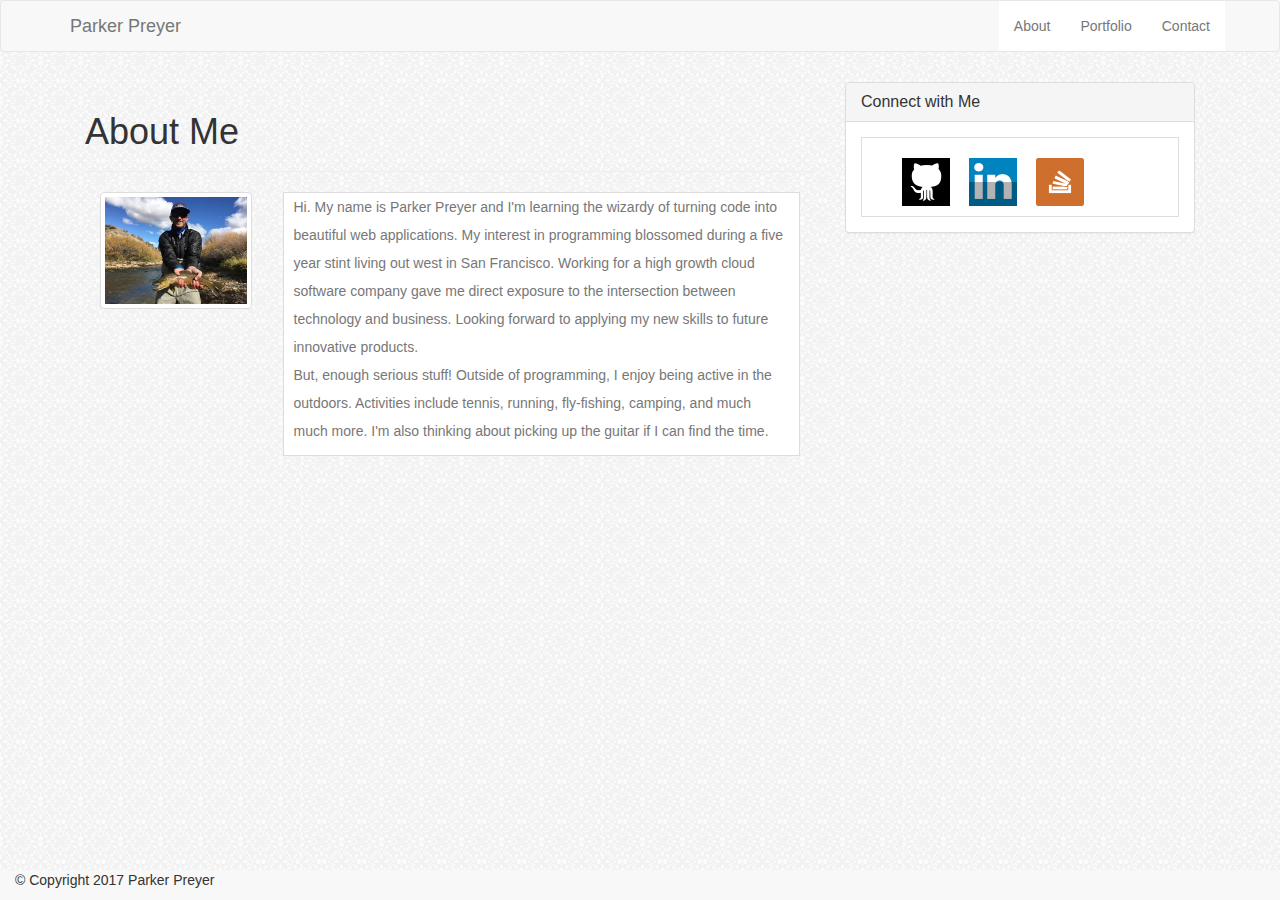
<file: index.html>
<!DOCTYPE html>
<html lang="en-us">

<head>

  <meta charset="UTF-8">
  <meta name="viewport" content="width=device-width, initial-scale=1">

  <title>Parker Preyer: Portfolio</title>

  <link rel='stylesheet' type='text/css' href='assets/style.css/reset.css' />
  <!-- Bootstrap CDN -->
  <link rel="stylesheet" href="https://maxcdn.bootstrapcdn.com/bootstrap/3.3.6/css/bootstrap.min.css" />
  <link rel='stylesheet' type='text/css' href='assets/style.css/style.css' />
</head>

<body>

  <nav class="navbar navbar-default">
    <div class="container">
      <div class="navbar-header">
        <a class="navbar-brand" href="index.html">Parker Preyer</a>
      </div>
        <ul class="nav navbar-nav navbar-right">
          <li><a href="index.html">About</a></li>
          <li><a href="portfolio.html">Portfolio</a></li>
          <li><a href="contact.html">Contact</a></li>
        </ul>
    </div>
  </nav>

  <div class="container">
    <div class="row">
      <div class="col-md-8">
        <div class="page-header">
          <h1>About Me</h1>
        </div>
        <div class="row">
          <div class="col-md-3">
            <img src='assets/images/parker_fishing.jpg' alt='Parker fly-fishing' class="img-thumbnail">
          </div>
          <div class="col-md-9">
            <p>
              Hi.  My name is Parker Preyer and I'm learning the wizardy of turning code into beautiful web applications.  My interest in programming blossomed during a five year stint living out west in San Francisco.  Working for a high growth cloud software company gave me direct exposure to the intersection between technology and business.  Looking forward to applying my new skills to future innovative products.
              <br>
              But, enough serious stuff!  Outside of programming, I enjoy being active in the outdoors.  Activities include tennis, running, fly-fishing, camping, and much much more.  I'm also thinking about picking up the guitar if I can find the time.
            </p>
          </div>
        </div>
      </div>

      <div class="col-md-4">
        <div class="panel panel-default">
          <div class="panel-heading">
            <h3 class="panel-title">Connect with Me</h3>
          </div>
          <div class="panel-body">
            <div class='logos'>
            <a href='https://github.com/' target='_blank'>
              <img src='assets/images/github.png' id='github' alt='github account'>
            </a>
            <a href='https://www.linkedin.com/' target='_blank'>
              <img src='assets/images/linkedin.png' id='linkedin' alt='linkedin account'>
            </a>
            <a href='https://stackoverflow.com/' target='_blank'>
              <img src='assets/images/stack.png' id='stackoverflow' alt='stackoverflow account'>
            </a>
          </div>
          </div>
        </div>
      </div>
    </div>
  </div>

  <!-- Empty div for sticky footer -->
  <div class='push'>
  </div>
  
 <footer class="navbar-default navbar-fixed-bottom">
  <div class="container-fluid">
    <p class='copyright'>
        &copy Copyright 2017 Parker Preyer
    </p>
  </div>
</footer>

</body>
</html>
</file>
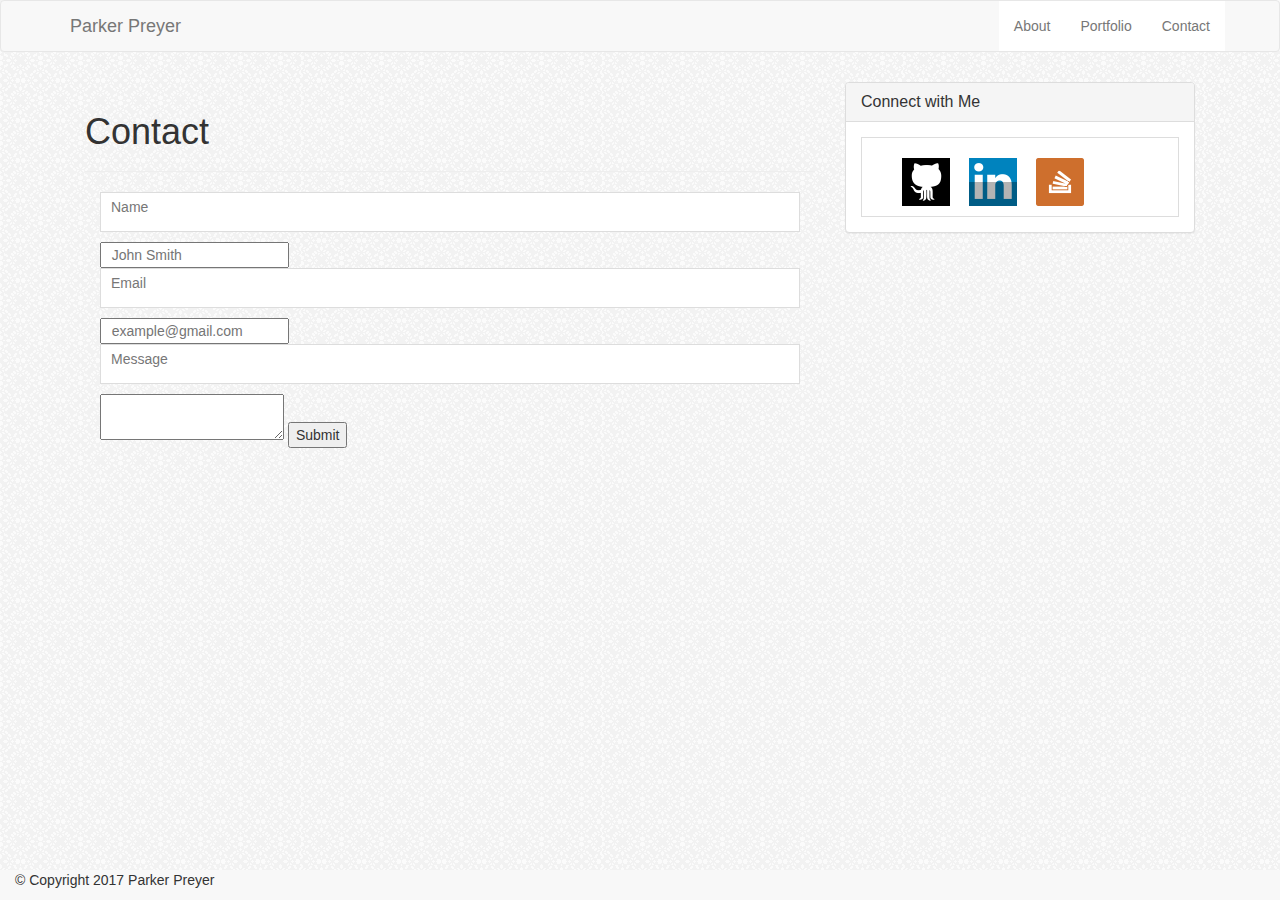
<file: contact.html>
<!DOCTYPE html>
<html lang="en-us">

<head>

  <meta charset="UTF-8">
  <meta name="viewport" content="width=device-width, initial-scale=1">

  <title>Parker Preyer: Portfolio</title>

  <link rel='stylesheet' type='text/css' href='assets/style.css/reset.css' />
  <!-- Bootstrap CDN -->
  <link rel="stylesheet" href="https://maxcdn.bootstrapcdn.com/bootstrap/3.3.6/css/bootstrap.min.css" />
  <link rel='stylesheet' type='text/css' href='assets/style.css/style.css' />
</head>

<body>

  <nav class="navbar navbar-default">
    <div class="container">
      <div class="navbar-header">
        <a class="navbar-brand" href="index.html">Parker Preyer</a>
      </div>
        <ul class="nav navbar-nav navbar-right">
          <li><a href="index.html">About</a></li>
          <li><a href="portfolio.html">Portfolio</a></li>
          <li><a href="contact.html">Contact</a></li>
        </ul>
    </div>
  </nav>

 <div class="container">
    <div class="row">
      <div class="col-md-8">
        <div class="page-header">
          <h1>Contact</h1>
        </div>
        <div class="row">
          <div class="col-md-12">
          <div class='contact-form'>
          <form>
            <p class='form-label'>
              Name
            </p>
            <input type='text' name='Name' class='input-field' placeholder= '  John Smith' required />

            <p class='form-label'>
              Email
            </p>
            <input type='email' name='email' class='input-field' placeholder= '  example@gmail.com' required />
            <p class='form-label'>
                Message
            </p>
            <textarea name='message' v class='input-field' id='text-box' placeholder= ' Leave Parker a message.' required >
            </textarea>
            <input type='submit'>
          </form>   
          </div>
          </div> 
        </div>
      </div>

      <div class="col-md-4">
        <div class="panel panel-default">
          <div class="panel-heading">
            <h3 class="panel-title">Connect with Me</h3>
          </div>
          <div class="panel-body">
            <div class='logos'>
            <a href='https://github.com/' target='_blank'>
              <img src='assets/images/github.png' id='github' alt='github account'>
            </a>
            <a href='https://www.linkedin.com/' target='_blank'>
              <img src='assets/images/linkedin.png' id='linkedin' alt='linkedin account'>
            </a>
            <a href='https://stackoverflow.com/' target='_blank'>
              <img src='assets/images/stack.png' id='stackoverflow' alt='stackoverflow account'>
            </a>
          </div>
          </div>
        </div>
      </div>
    </div>
  </div>



  <!-- Empty div for sticky footer -->
  <div class='push'>
  </div>
  
 <footer class="navbar-default navbar-fixed-bottom">
  <div class="container-fluid">
    <p class='copyright'>
        &copy Copyright 2017 Parker Preyer
    </p>
  </div>
</footer>

</body>
</html>
</file>
<file: assets/style.css/style.css>
body {
	margin: 0 auto;
	box-sizing: border-box;
	background: url(../../assets/images/light_grey/light_grey.png);
}

.row {
	margin-left: 0;
	margin-right: 0;
}

.col-md-4 {
	margin-top: 10px;
}

.row p {
	padding: 0 10px 10px 10px;
	font-family: 'Arial', 'Helvetica Neue', Helvetica, sans-serif;
	line-height: 200%;
	color: #777777;
	border: 1.5px solid #dddddd;
	background-color: #ffffff;
/*	margin-left: -60px;
	margin-top: -45px;*/
}

.nav-align {
	width: 100%;
	background-color: #ffffff;
	border-color: #cccccc;
	border-style: solid;
	border-width: 2px;
}

.nav {
	background-color: #ffffff;
	color: #4aaaa5;
}

.row h2 {
	color: #4aaaa5;
	padding: 25px;
	font-weight: bold;
	font-family: 'Georgia', Times, 'Times New Roman', serif;
	font-size: 20px;
	border: 1.5px solid #dddddd;
	margin: 10 5px;
	background-color: #ffffff;
}

#fishing {
	/*margin-top: -40px;*/
	border: 1.5px solid #dddddd;
}

#github {
	margin-left: 40px;
	margin-top: 20px;
}

#linkedin,
#stackoverflow {
	margin-left: 15px;
	margin-top: 20px;
}

.logos {
	background-color: #ffffff;
	border: 1.5px solid #dddddd;
	padding-bottom: 10px;
}

.logos img:hover {
	opacity: 0.5;
}

.logos img:active {
	transform: translateY(4px);
}

#footer {
	margin-top: 25px;
}
.panel-footer {
	text-align: center;
	padding: 25px;
	background-color: #666666;
	height: 80px;
	font-family: 'Arial', 'Helvetica Neue', Helvetica, sans-serif;
	font-weight: bold;
	color: #dddddd;
	font-size: 10px;
	border-top-style: solid;
	border-top-width: 5px;
	border-top-color: #4aaaa5;
}
</file>
